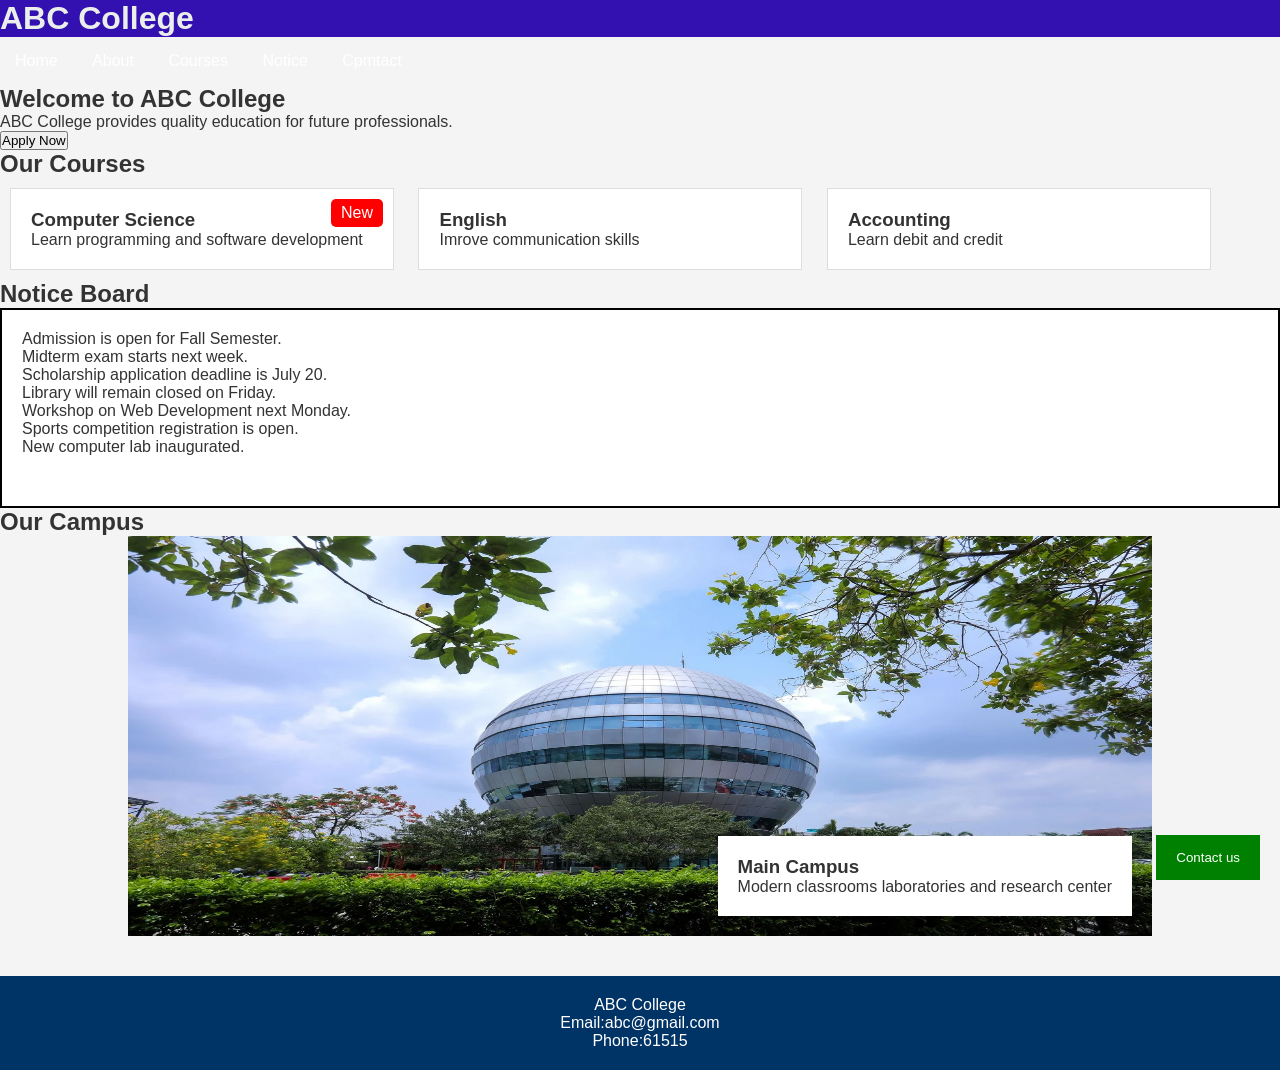
<file: index.html>
<!doctype html>
<html lang="en">
  <head>
    <meta charset="UTF-8" />
    <meta name="viewport" content="width=device-width, initial-scale=1.0" />
    <title>University Website using html and css</title>
    <link rel="stylesheet" href="stylee.css" />
  </head>
  <body>
    <h1 class="header">ABC College</h1>
    <nav>
      <ul>
        <li><a href="#">Home</a></li>
        <li><a href="#">About</a></li>
        <li><a href="#">Courses</a></li>
        <li><a href="#">Notice</a></li>
        <li><a href="#">Cpmtact</a></li>
      </ul>
    </nav>
    <section class="welcome">
      <h1>Welcome to ABC College</h1>
      <p>ABC College provides quality education for future professionals.</p>
      <button>Apply Now</button>
    </section>
    <section class="Courses">
      <h2>Our Courses</h2>
      <div class="course-card">
        <span class="badge">New</span>
        <h3>Computer Science</h3>
        <p>Learn programming and software development</p>
      </div>
      <div class="course-card">
        <h3>English</h3>
        <p>Imrove communication skills</p>
      </div>
      <div class="course-card">
        <h3>Accounting</h3>

        <p>Learn debit and credit</p>
      </div>
    </section>
    <section>
      <h2>Notice Board</h2>
      <div id="notice">
        <p>Admission is open for Fall Semester.</p>

        <p>Midterm exam starts next week.</p>

        <p>Scholarship application deadline is July 20.</p>

        <p>Library will remain closed on Friday.</p>

        <p>Workshop on Web Development next Monday.</p>

        <p>Sports competition registration is open.</p>

        <p>New computer lab inaugurated.</p>
      </div>
    </section>
    <section class="campus-section">
      <h2>Our Campus</h2>
      <div class="campus">
        <img
          src="green-campus-4.webp"
          alt="Campus Image"
          width="700"
          height="400"
        />
        <div class="info-box">
          <h3>Main Campus</h3>
          <p>Modern classrooms laboratories and research center</p>
        </div>
      </div>
    </section>
    <button class="contact-btn">Contact us</button>
    <footer>
      <p>ABC College</p>
      <p>Email:abc@gmail.com</p>
      <p>Phone:61515</p>
    </footer>
  </body>
</html>
</file>
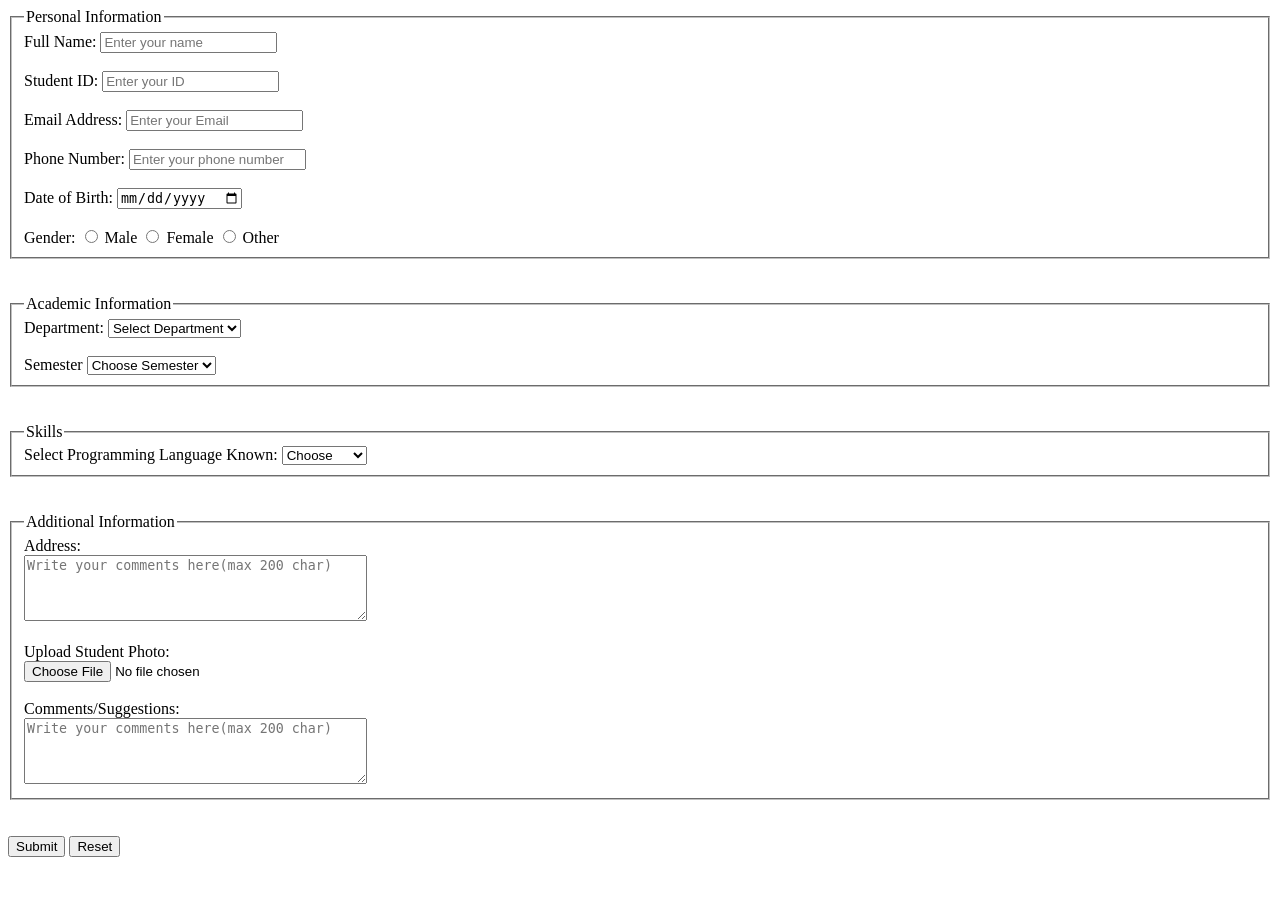
<file: student_registration.html>
<!DOCTYPE html>
<html lang="en">
<head>
    <meta charset="UTF-8">
    <meta name="viewport" content="width=device-width, initial-scale=1.0">
    <title>Creating a Student Registration Form Using HTML</title>
</head>
<body>
    <form action="#" method="post">
        <fieldset>
            <legend>Personal Information</legend>
            
            <label for="Full Name">Full Name: </label>
            <input type="text" name="fname" id="Full Name" placeholder="Enter your name" required>
            <br><br>

            <label for="Student ID">Student ID: </label>
            <input type="text" name="id" id="Student ID" placeholder="Enter your ID" required>
            <br><br>

            <label for="Email">Email Address:</label>
            <input type="text" name="Email" id="Email" placeholder="Enter your Email" required>
            <br><br>

            <label for="Phone">Phone Number:</label>
            <input type="tel" name="phone" id="phone" placeholder="Enter your phone number" required>
            <br><br>

            <label for="DOB">Date of Birth:</label>
            <input type="date" name="Dob" id="DOB" placeholder="Enter your Date of Birth" required>
            <br><br>

            <label> Gender:</label>
            <input type="radio" name="gender" id="male" value="male" required>
            <label for="male">Male</label>
            <input type="radio" name="female" id="female" value="female" required>
            <label for="female">Female</label>
            <input type="radio" name="other" id="other" value="other" required>
            <label for="other">Other</label>

        </fieldset>
        <br><br>

        <fieldset>
            <legend>Academic Information</legend>
            <label for="department">Department:</label>
            <select name="department" id="department" required>
                <option value=""selected disabled>Select Department</option>
               
                <option value="cse">CSE</option>
                        <option value="cse">CSE</option>
                            <option value="eee">EEE</option>
                                <option value="bba">BBA</option>
                                    <option value="english">English</option>
                                        <option value="civil">Civil Engineering</option>
            </select>
            <br><br>

            <label for="semester">Semester</label>
            <select name="semester" id="semester" required>
                <option value=""selected disabled>Choose Semester</option>
                <option value="1st">1st Semester</option>
                <option value="2nd">2nd Semester</option>
                <option value="3rd">3rd Semester</option>
                  <option value="4th">4th Semester</option>
                    <option value="5th">5th Semester</option>
                      <option value="6th">6th Semester</option>
                        <option value="7th">7th Semester</option>
                          <option value="8th">8th Semester</option>
            </select>
        </fieldset>
        <br> <br>

        <fieldset>
            <legend>Skills</legend>
            <label for="skills">Select Programming Language Known:</label>
            <select name="Programming Language" id="Programming Language" required>
                <option value=""selected disabled>Choose</option>
                <option value="C">C</option>
                <option value="C++">C++</option>
                <option value="Java">Java</option>
                <option value="Python">Python</option>
                <option value="JavaScript">JavaScript</option>
            </select>
        </fieldset>
        <br><br>

        <fieldset>
            <legend>Additional Information</legend>
           

<label for="address">Address:</label><br>
<textarea id="address" name="address" rows="4" cols="40" maxlength="200" placeholder="Write your comments here(max 200 char)"></textarea>

<br><br>

<label for="photo">Upload Student Photo:</label><br>
<input type="file" id="photo" name="photo" accept="image/*">

<br><br>

<label for="comments">Comments/Suggestions:</label><br>
<textarea id="comments" name="comments" rows="4" cols="40" maxlength="200" placeholder="Write your comments here(max 200 char)"></textarea>

    </fieldset>
    <br><br>

<input type="submit" value="Submit">
<input type="reset" value="Reset">
    
    </form>
</body>
</html>
</file>
<file: stylee.css>
* {
  margin: 0;
  padding: 0;
  box-sizing: border-box;
}
body {
  font-family: Arial, sans-serif;
  background: #f4f4f4;
  color: #333;
}
header {
  background: #003366;
  color: white;
  padding: 20px;
  position: sticky;
  top: 0;
}
nav ul {
  list-style: none;
}

nav ul li {
  display: inline-block;
  margin: 15px;
}

nav ul li a {
  color: white;
  text-decoration: none;
}
.welcome {
  .welcome {
    text-align: center;
    padding: 50px;
  }

  .welcome button {
    margin-top: 20px;
    padding: 10px 20px;
  }
}

.header {
  background-color: rgb(51, 16, 176);
  color: rgb(235, 239, 235);
}
.courses {
  padding: 40px;
}
.course-card {
  display: inline-block;
  width: 30%;
  background: white;
  margin: 10px;
  padding: 20px;
  border: 1px solid #ddd;
  position: relative;
}
.badge {
  position: absolute;
  top: 10px;
  right: 10px;
  background: red;
  color: white;
  padding: 5px 10px;
  border-radius: 5px;
}
#notice {
  height: 200px;
  overflow: auto;
  border: 2px solid black;
  padding: 20px;
  background: white;
}
.campus {
  position: relative;
  width: 80%;
  margin: auto;
}
.campus img {
  width: 100%;
  display: block;
}
.info-box {
  position: absolute;
  bottom: 20px;
  right: 20px;
  background: white;
  padding: 20px;
  z-index: 10;
}
.contact-btn {
  position: fixed;
  bottom: 20px;
  right: 20px;
  background: green;
  color: white;
  padding: 15px 20px;
  border: none;
}
footer {
  background: #003366;
  color: white;
  text-align: center;
  padding: 20px;
  margin-top: 40px;
}
</file>
